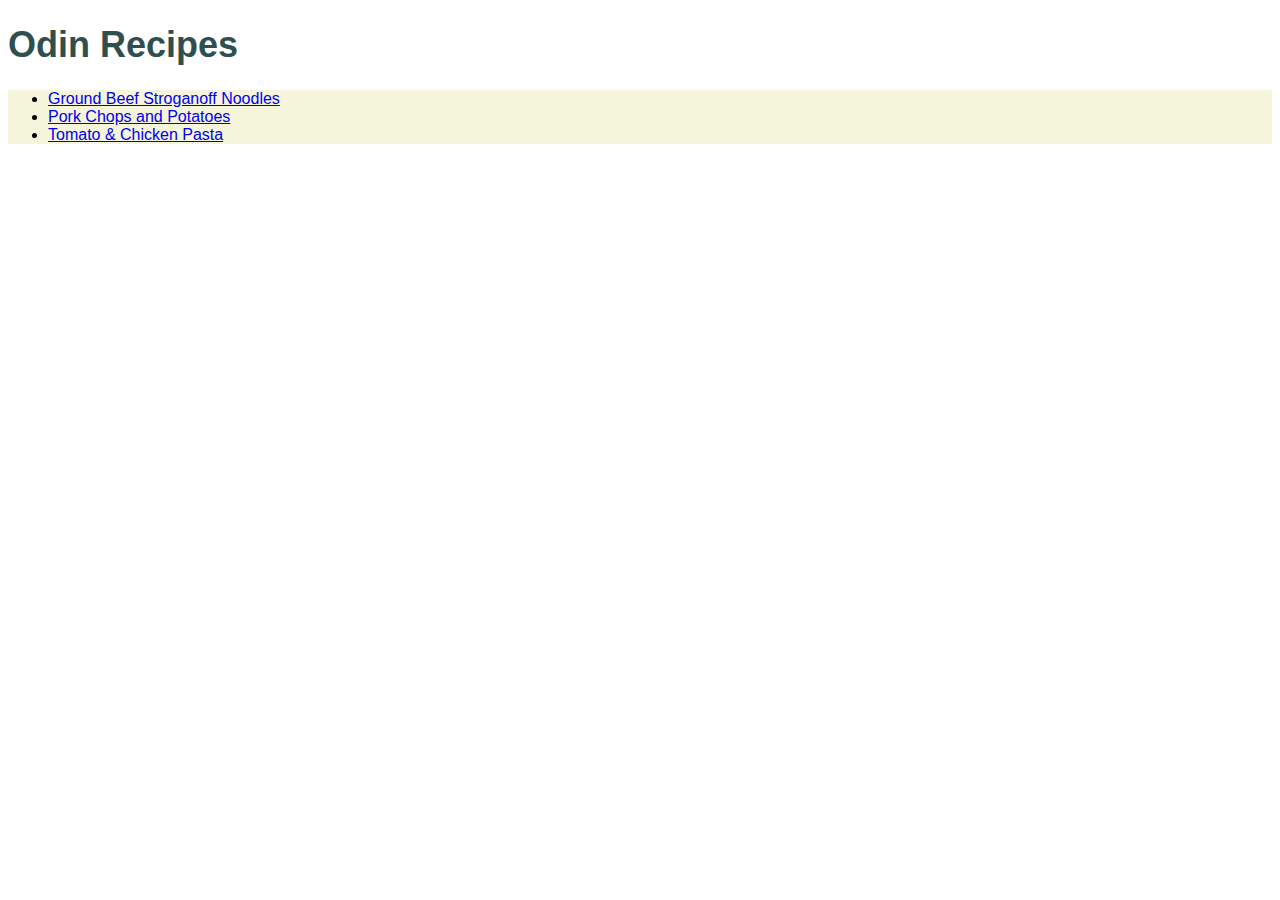
<file: index.html>
<!DOCTYPE html>
<html lang="en">
<head>
    <meta charset="UTF-8">
    <meta http-equiv="X-UA-Compatible" content="IE=edge">
    <meta name="viewport" content="width=device-width, initial-scale=1.0">
    <link rel="stylesheet" href="styles/style.css">
    <title>Old School Recipes</title>
    
</head>
<body>
    <h1>Odin Recipes</h1>
    <ul>
    <li><a href="recipes/stroganoff.html">Ground Beef Stroganoff Noodles</a></li>
    <li><a href="recipes/chops.html">Pork Chops and Potatoes</a></li>
    <li><a href="recipes/pasta.html">Tomato & Chicken Pasta</a></li>
</ul>
</body>
</html>
</file>
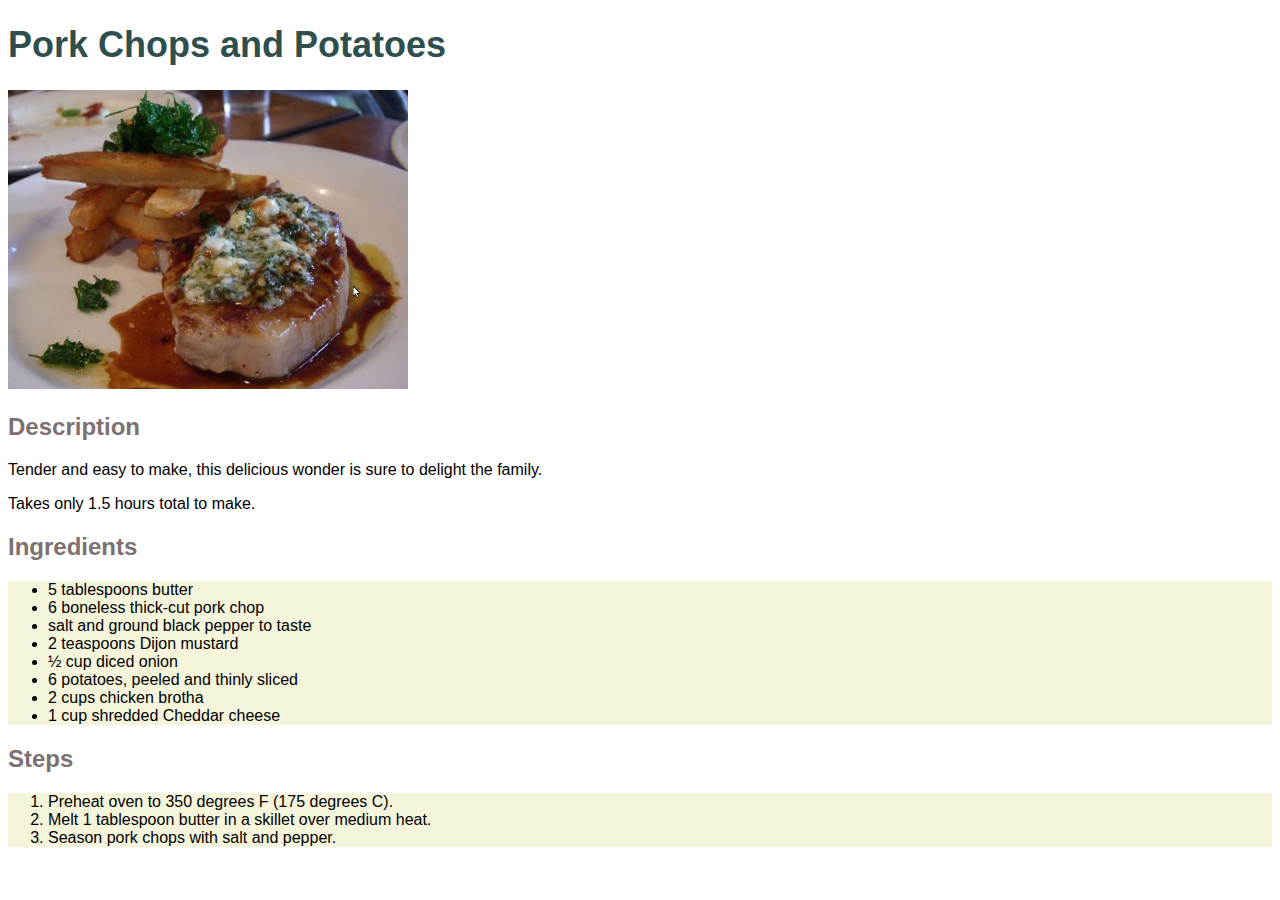
<file: recipes/chops.html>
<!DOCTYPE html>
<html lang="en">

<head>
    <meta charset="UTF-8">
    <meta http-equiv="X-UA-Compatible" content="IE=edge">
    <meta name="viewport" content="width=device-width, initial-scale=1.0">
    <link rel="stylesheet" href="../styles/style.css">
    <title>Tomato & Chicken Pasta</title>
</head>

<body>

    <h1>Pork Chops and Potatoes</h1>
    <img src="chops.jpg" alt="Picture of pork chops">
    <h2>Description</h2>
    <p>Tender and easy to make, this delicious wonder is sure to
        delight the family.
    </p>
    <p>Takes only 1.5 hours total to make.</p>
    <h2>Ingredients</h2>
    <ul>
        <li> 5 tablespoons butter </li>

        <li>6 boneless thick-cut pork chop</li>

        <li>salt and ground black pepper to taste</li>

        <li>2 teaspoons Dijon mustard</li>

        <li>½ cup diced onion</li>

        <li>6 potatoes, peeled and thinly sliced</li>

        <li>2 cups chicken brotha </li>

        <li>1 cup shredded Cheddar cheese</li>

    </ul>
    <h2>Steps</h2>
    <ol>
        <li>Preheat oven to 350 degrees F (175 degrees C). </li>
        <li>Melt 1 tablespoon butter in a skillet over medium heat. </li>
        <li>Season pork chops with salt and pepper.</li>
    </ol>
</body>

</html>
</file>
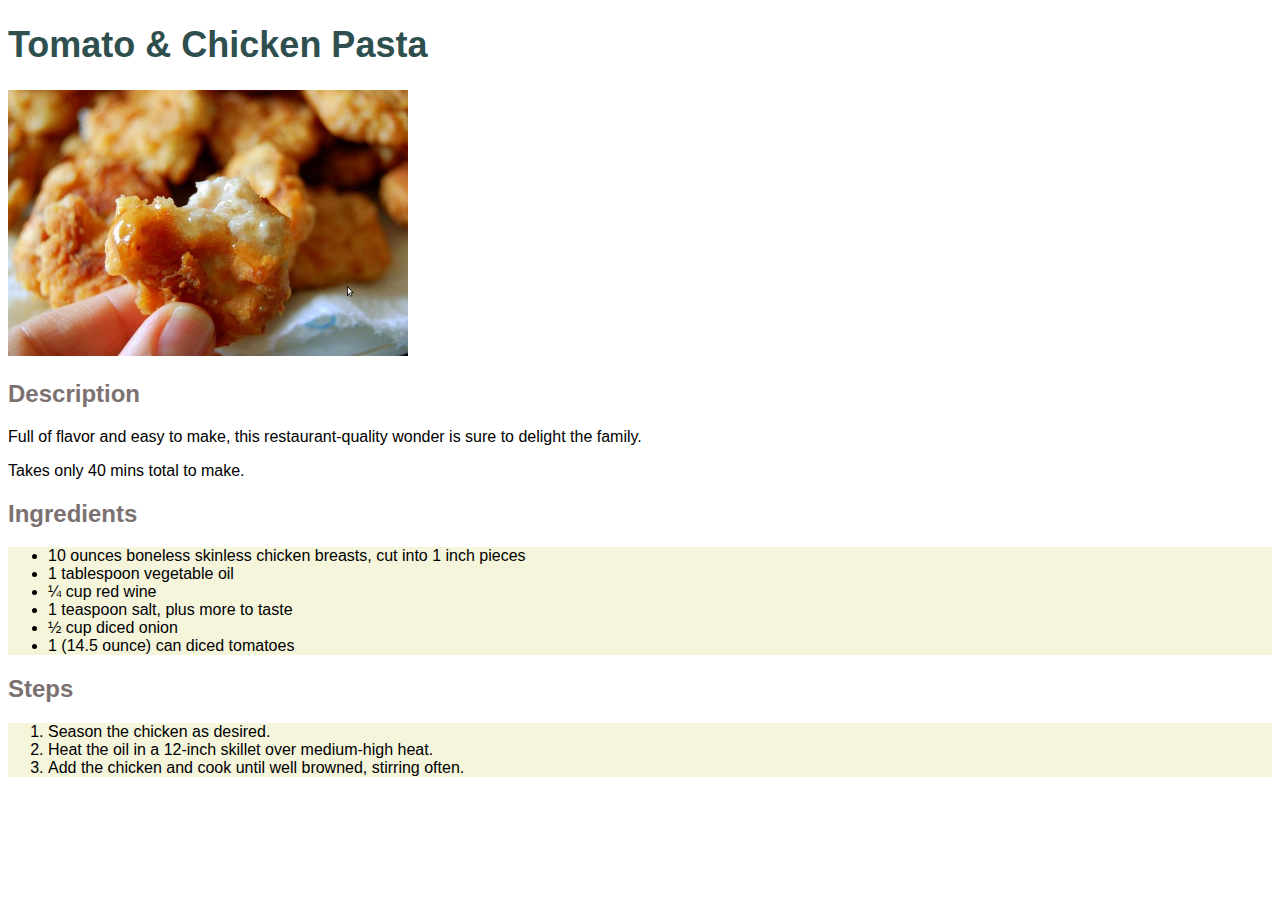
<file: recipes/pasta.html>
<!DOCTYPE html>
<html lang="en">

<head>
    <meta charset="UTF-8">
    <meta http-equiv="X-UA-Compatible" content="IE=edge">
    <meta name="viewport" content="width=device-width, initial-scale=1.0">
    <link rel="stylesheet" href="../styles/style.css">
    <title>Tomato & Chicken Pasta</title>
</head>

<body>
    <h1>Tomato & Chicken Pasta</h1>
    <img src="pasta.jpg" alt="Picture of pasta">
    <h2>Description</h2>
    <p>Full of flavor and easy to make, this restaurant-quality wonder is sure to
        delight the family.
    </p>
    <p>Takes only 40 mins total to make.</p>
    <h2>Ingredients</h2>
    <ul>
        <li> 10 ounces boneless skinless chicken breasts, cut into 1 inch pieces </li>

        <li>1 tablespoon vegetable oil</li>

        <li>¼ cup red wine</li>

        <li>1 teaspoon salt, plus more to taste</li>

        <li>½ cup diced onion</li>

        <li>1 (14.5 ounce) can diced tomatoes</li>

    </ul>
    <h2>Steps</h2>
    <ol>
        <li>Season the chicken as desired. </li>
        <li>Heat the oil in a 12-inch skillet over medium-high heat.</li>
        <li>Add the chicken and cook until well browned, stirring often.</li>
    </ol>

</body>

</html>
</file>
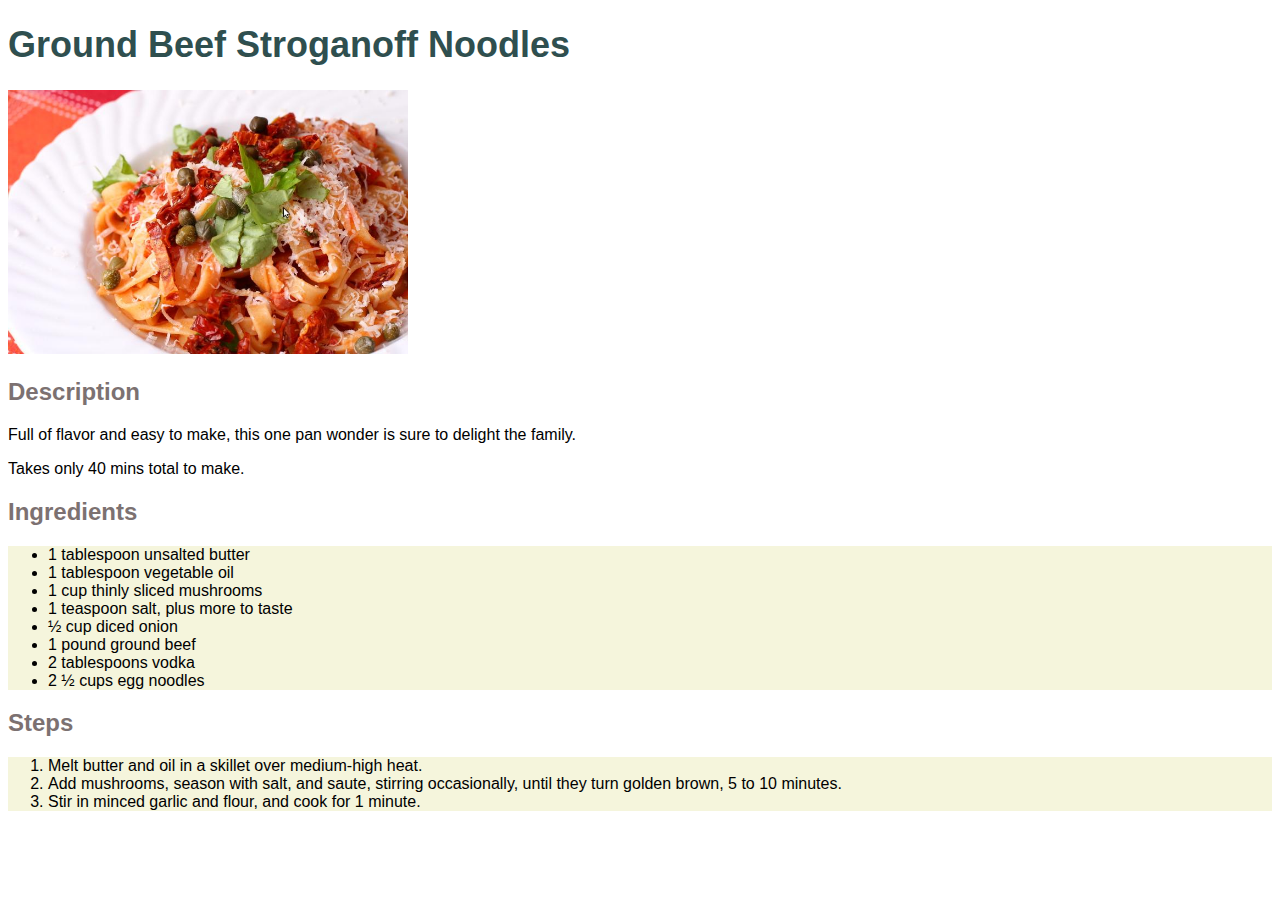
<file: recipes/stroganoff.html>
<!DOCTYPE html>
<html lang="en">

<head>
    <meta charset="UTF-8">
    <meta http-equiv="X-UA-Compatible" content="IE=edge">
    <meta name="viewport" content="width=device-width, initial-scale=1.0">
    <link rel="stylesheet" href="../styles/style.css">
    <title>Tomato & Chicken Pasta</title>
</head>

<body>

    <h1>Ground Beef Stroganoff Noodles</h1>
    <img src="noodles.jpg" alt="Picture of noodles">
    <h2>Description</h2>
    <p>Full of flavor and easy to make, this one pan wonder is sure to
        delight the family.
    </p>
    <p>Takes only 40 mins total to make.</p>
    <h2>Ingredients</h2>
    <ul>
        <li> 1 tablespoon unsalted butter </li>

        <li>1 tablespoon vegetable oil</li>

        <li>1 cup thinly sliced mushrooms</li>

        <li>1 teaspoon salt, plus more to taste</li>

        <li>½ cup diced onion</li>

        <li>1 pound ground beef</li>

        <li>2 tablespoons vodka </li>

        <li>2 ½ cups egg noodles</li>

    </ul>
    <h2>Steps</h2>
    <ol>
        <li>Melt butter and oil in a skillet over medium-high heat. </li>
        <li>Add mushrooms, season with salt, and saute, stirring occasionally, until they turn golden brown, 5 to 10
            minutes.</li>
        <li>Stir in minced garlic and flour, and cook for 1 minute.</li>
    </ol>
</body>

</html>
</file>
<file: styles/style.css>
body {
    font-family: Arial, Helvetica, sans-serif;
}

h1 {
    font-size: 36px;
    color: darkslategrey;
}
h2 {
    color: rgb(124, 113, 113);
}
ul, ol {
    background-color: beige;
}
img {
    width: 400px;
    height: auto;
}
</file>
